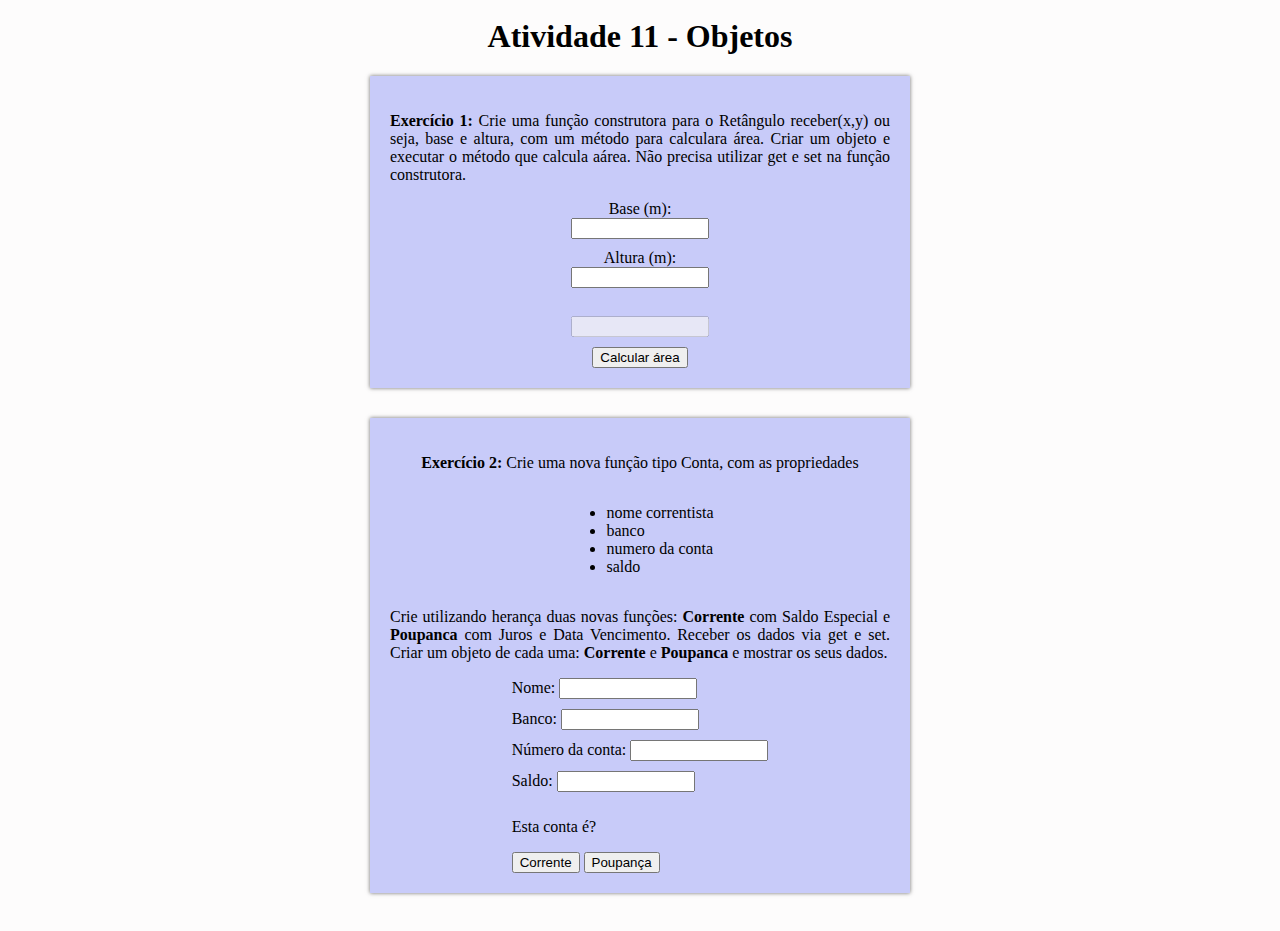
<file: Atividade11/objetos.html>
<!DOCTYPE html>
<html lang="en">

<head>
    <meta charset="UTF-8">
    <meta http-equiv="X-UA-Compatible" content="IE=edge">
    <meta name="viewport" content="width=device-width, initial-scale=1.0">
    <title>Atividade11</title>
    <script src="objetos.js"></script>
</head>

<body>
    <h1>Atividade 11 - Objetos</h1>
    <section>


        <p><strong>Exercício 1:</strong> Crie uma função construtora para o Retângulo receber(x,y) ou seja, base e altura, com um método para
            calculara área. Criar um objeto e executar o método que calcula aárea. Não precisa utilizar get e set na
            função construtora.</p>

        <label for="">Base (m):</label>
        <input type="number" id="base">
        <label for="">Altura (m):</label>
        <input type="number" id="altura">
        <br>
        <input type="text" name="" id="area" disabled>
        <button onclick="retornaArea()">Calcular área</button>


    </section>
    <section>

        <p><strong>Exercício 2: </strong>Crie uma nova função tipo Conta, com as propriedades </p>
        <ul>
            <li>nome correntista</li>
            <li>banco</li>
            <li>numero da conta</li>
            <li>saldo</li>
        </ul>
        <p>
            Crie utilizando herança duas novas funções: <strong>Corrente</strong> com Saldo Especial e
            <strong>Poupanca</strong> com Juros e Data Vencimento. Receber os dados via get e set. Criar um objeto de
            cada uma: <strong>Corrente</strong> e <strong>Poupanca</strong> e mostrar os seus
            dados.
        </p>
        <div>

            <label for="">Nome:</label>
            <input type="text" id="nome"><br>
            <label for="">Banco:</label>
            <input type="text" id="banco"><br>
            <label for="">Número da conta:</label>
            <input type="number" id="numConta"><br>
            <label for="">Saldo:</label>
            <input type="number" id="saldo">

            <p>Esta conta é?</p>
            <button onclick="liberarInputsCorrente()">Corrente</button>
            <button onclick="liberarInputsPopanca()">Poupança</button><br>


            <!-- corrente -->
            <div id="Corrente" style="display: none;">

                <label for="">Saldo Especial:</label>
                <input type="number" id="saldoEspecial"><br>
                <button onclick="exibirDadosCorrente()">Criar objeto</button>
            </div>

            <!-- poupança -->
            <div id="Poupanca" style="display:none;">

                <label for="">Juros:</label>
                <input type="number" id="juros"><br>
                <label for="">Data vencimento:</label>
                <input type="date" id="dtVenc"><br>
                <button onclick="exibirDadosPoupanca()">Criar objeto</button>
            </div>
        </div>
    </section>

</body>
<style>
    body {
        display: flex;
        flex-direction: column;
        align-items: center;
        background-color: rgb(253, 252, 252);
    }

    section {
        max-width: 500px;
        height: 100%;
        display: flex;
        flex-direction: column;
        background-color: rgba(62, 73, 240, 0.274);
        text-align: justify;
        padding: 20px;
        align-items: center;
        box-shadow: 0 0 4px rgb(110, 110, 110);
        margin-bottom: 30px;
    }

    h1 {
        text-align: center;
        margin-top: 10px;
    }


    input {
        text-align: center;
        width: 130px;
        margin-bottom: 10px;
    }

    #area {
        color: green;
        font-weight: bolder;
    }
</style>

</html>
</file>
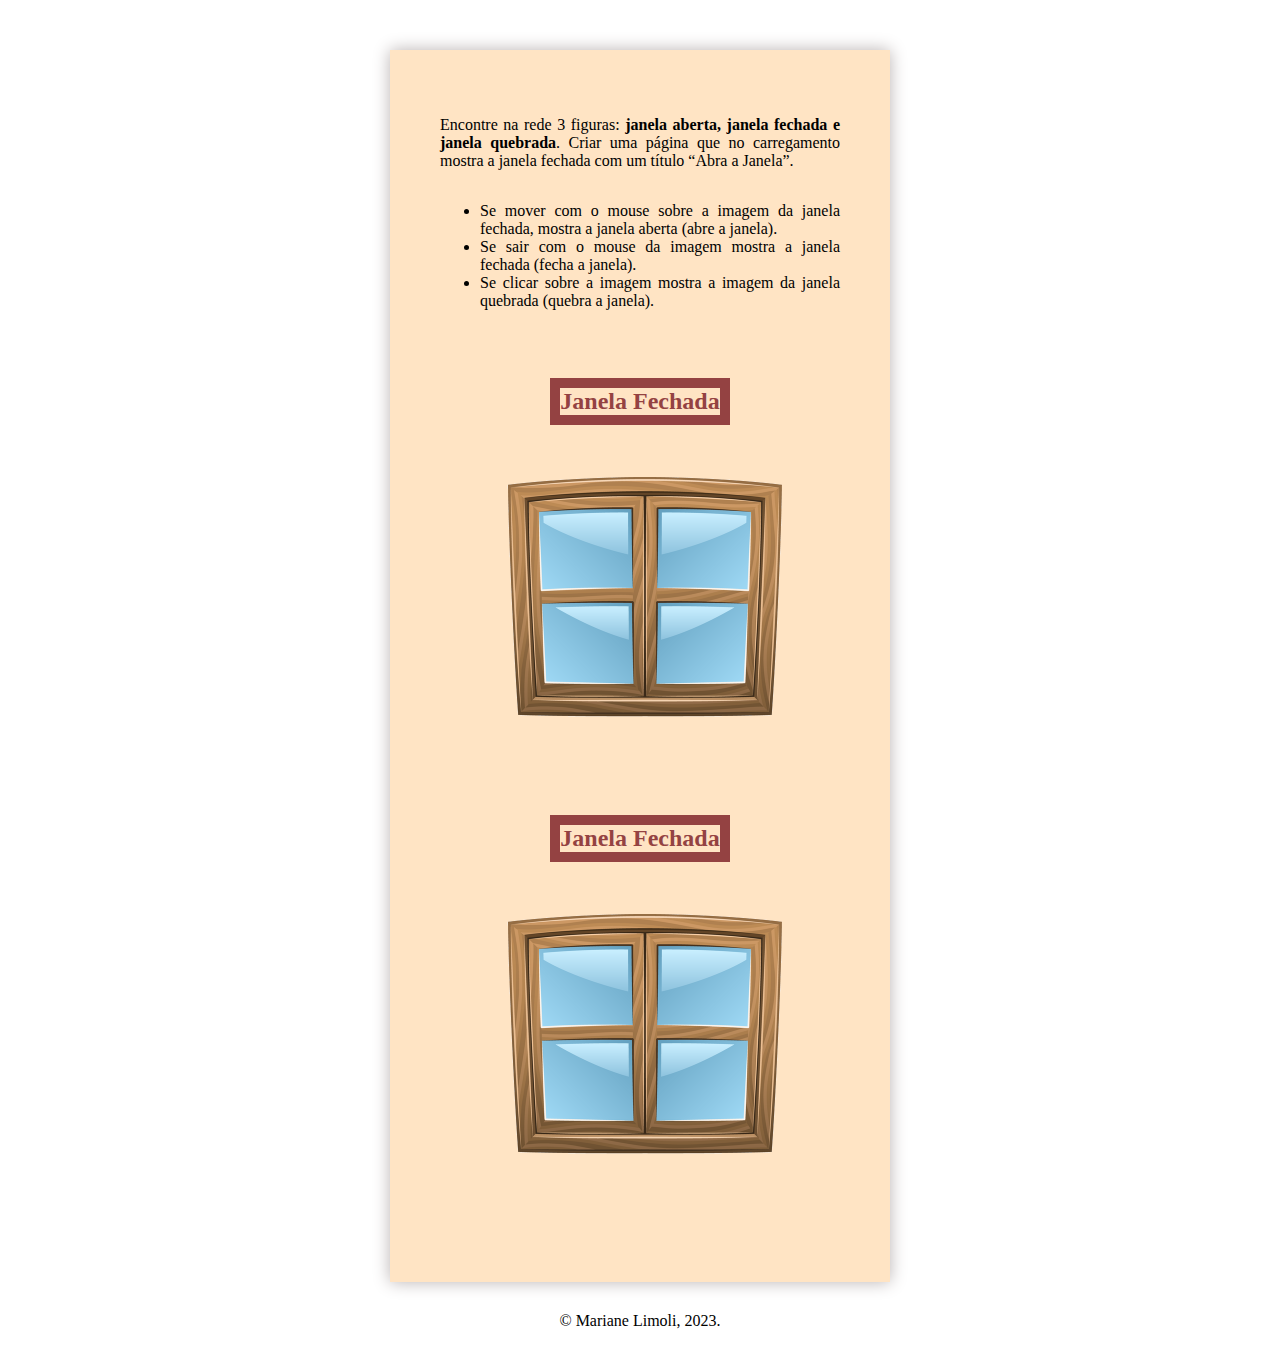
<file: Atividade12/eventos.html>
<!DOCTYPE html>
<html lang="en">

<head>
  <meta charset="UTF-8" />
  <meta name="viewport" content="width=device-width, initial-scale=1.0" />
  <meta http-equiv="X-UA-Compatible" content="ie=edge" />
  <title>Eventos JavaScript | Mariane</title>
  <style>
    body {
    display: flex;
    flex-direction: column;
    align-items: center;
    text-align: justify;
    margin: 50px 20px 20px 20px;
   background: url(https://cdn.shopify.com/s/files/1/0293/7192/4613/files/granilite_desktop.png?v=1625085631);
    }
    div{
      padding: 50px;
      width: 400px;
      display: flex;
      align-items: center;
      flex-direction: column;
      background-color: bisque;
      box-shadow: 0 0 1em rgb(185, 178, 178);;
    }

    img {
      width: 400px;
      height: 350px;
      object-fit: cover;
      object-position: center;
    }
    h2{
     border: 10px solid;
     color: rgb(148, 66, 66);
     border-image: url("https://static.vecteezy.com/system/resources/thumbnails/011/792/321/small/corner-border-page-border-free-png.png") 150 round;
    }
    footer{
      margin-top: 30px;
      margin-bottom: 0;
      text-align: center;
    }
  </style>
</head>

<body>
  <div>

    <p>
      Encontre na rede 3 figuras: <strong>janela aberta, janela fechada e janela
        quebrada</strong>. Criar uma página que no carregamento mostra a janela fechada com um título “Abra a Janela”.
    <ul>
      <li> Se mover com o mouse sobre a imagem da janela fechada, mostra a janela aberta (abre a janela).</li>
      <li>Se sair com o mouse da imagem mostra a janela fechada (fecha a janela).</li>
      <li> Se clicar sobre a imagem mostra a imagem da janela quebrada (quebra a janela).</li>
    </ul>
    </p>


    <h2 id="titulo">Janela Fechada</h1>
    <img id="janela" onmouseover="abrirJanela()" onclick="quebrarJanela()" onmouseout="fecharJanela()"
      src="janelafechada.png" alt="">

    <h2 id="titulo2">Janela Fechada</h1>
    <img width="400px" id="janela2" src="janelafechada.png" alt="">

  </div>
  <script>
    //  primeira janela
    function abrirJanela() {
      var janela = document.getElementById("janela");
      var texto = document.getElementById('titulo');
      janela.src = "janelaaberta.png";
      titulo.innerHTML = "Janela Aberta"

    }
    function quebrarJanela() {
      var janela = document.getElementById("janela");
      janela.src = "janelaquebra.png";

      var texto = document.getElementById('titulo');
      titulo.innerHTML = "Janela Quebrada"
    }

    function fecharJanela() {
      var janela = document.getElementById("janela");
      janela.src = "janelafechada.png";

      var texto = document.getElementById('titulo');
      titulo.innerHTML = "Janela Fechada"
    }
    //fim primeira janela

    //segunda janela
    function abrirJanela2() {
      janela2.src = "janelaaberta.png";
      titulo2.innerHTML = "Janela Aberta"
    }
    function quebrarJanela2() {
      janela2.src = "janelaquebra.png";
      titulo2.innerHTML = "Janela Quebrada"
    }
    function fecharJanela2() {
      janela2.src = "janelafechada.png";
      titulo2.innerHTML = "Janela Fechada"
    }

    var janela2 = document.getElementById("janela2");
    var texto2 = document.getElementById('titulo2');
    document.getElementById('janela2').addEventListener('mouseover', abrirJanela2);
    document.getElementById('janela2').addEventListener('click', quebrarJanela2);
    document.getElementById('janela2').addEventListener('mouseout', fecharJanela2);


  </script>
  <footer> © Mariane Limoli, 2023.</footer>
</body>

</html>
</file>
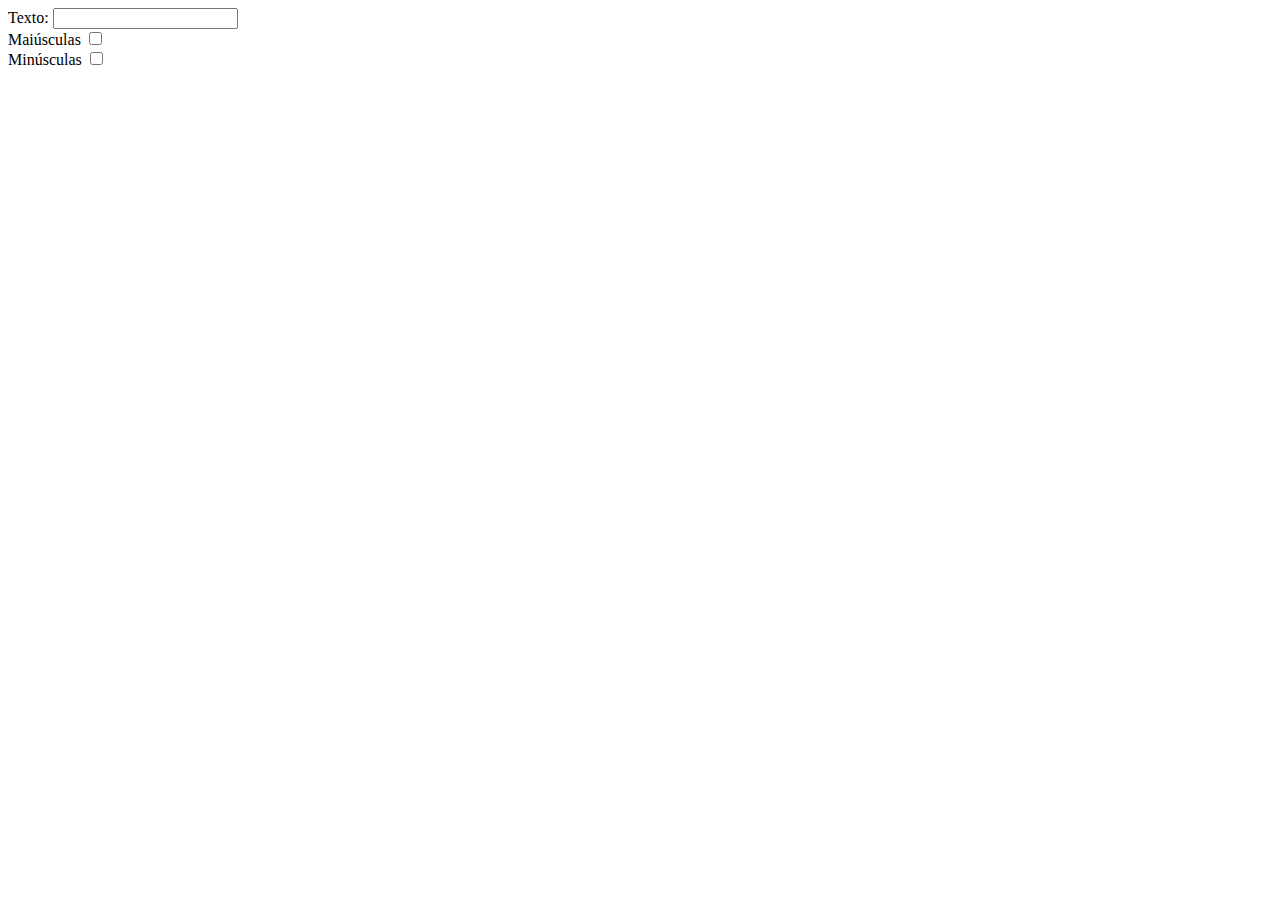
<file: Atividade13/usandoDOM.html>
<!DOCTYPE html>
<html lang="en">

<head>
    <meta charset="UTF-8">
    <meta name="viewport" content="width=device-width, initial-scale=1.0">
    <meta http-equiv="X-UA-Compatible" content="ie=edge">
    <title>DOM | Mariane</title>
    <script>
        function tudoMaiuc() {
            document.getElementById('texto').value = document.getElementById('texto').value.toUpperCase();
            document.forms.teste.opcao1.checked = true;
            document.forms.teste.opcao2.checked = false;
        }

        function tudoMinus() {
            document.getElementById('texto').value = document.getElementById('texto').value.toLowerCase();
            document.forms.teste.opcao1.checked = false;
            document.forms.teste.opcao2.checked = true;
        }
    </script>
</head>

<body>
    <form name="teste">
        Texto:
        <input type="text" id="texto" name="texto" size="20" maxlength="20">
        <br>Maiúsculas
        <input type="checkbox" id="opcao1" name="opcao1" value="1" onclick="tudoMaiuc()">
        <br>Minúsculas
        <input type="checkbox" id="opcao2" name="opcao2" value="2" onclick="tudoMinus()">

    </form>
</body>


</html>
</file>
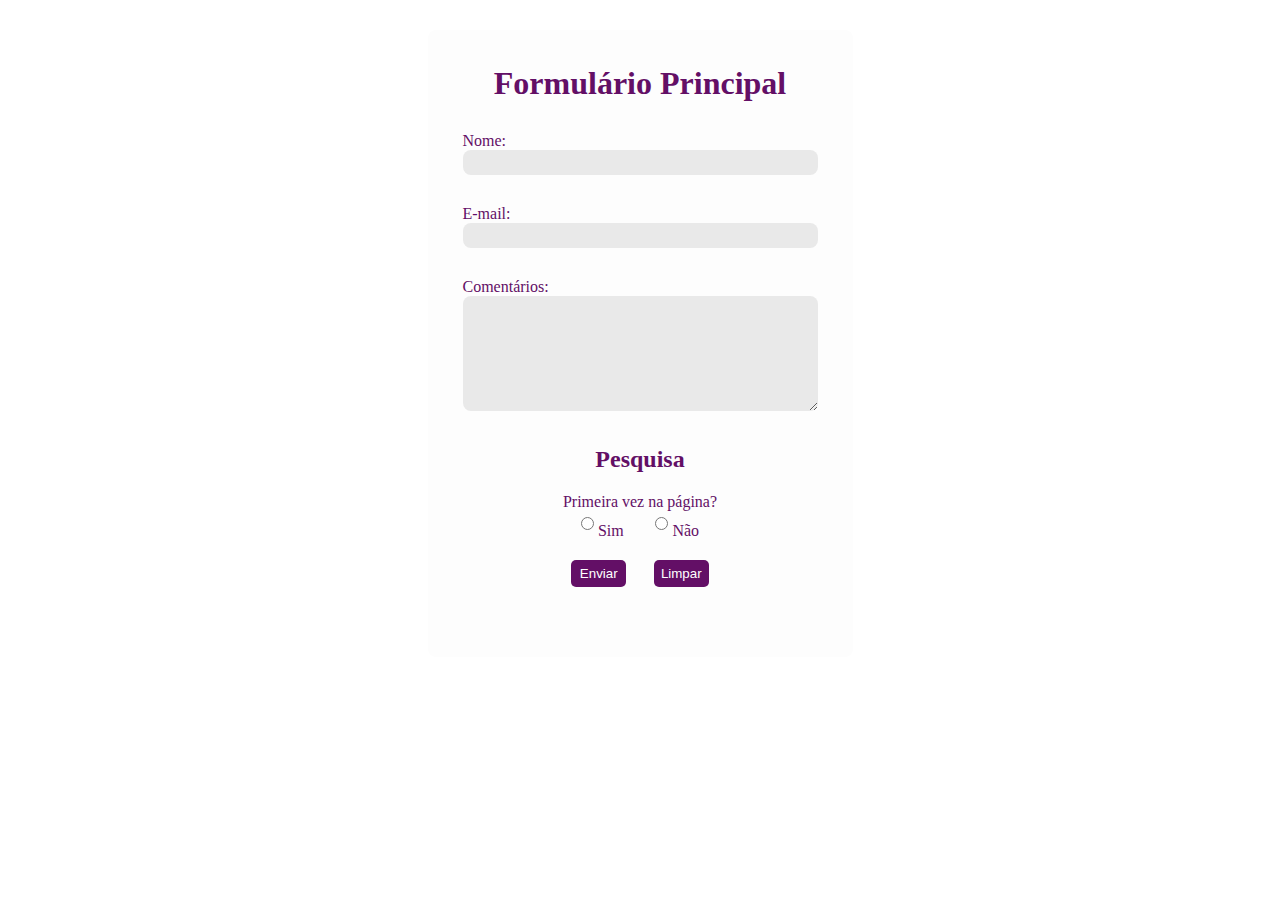
<file: Atividade14/formulario.html>
<!DOCTYPE html>
<html lang="en">

<head>
    <meta charset="UTF-8">
    <meta http-equiv="X-UA-Compatible" content="IE=edge">
    <meta name="viewport" content="width=device-width, initial-scale=1.0">
    <title>Formulário | Mariane</title>
    <link rel="stylesheet" href="formulario.css">
   
</head>

<body>
    <form name="form1">
        <div name="div0" class="container">
            <h1 class='elementosContainer'>Formulário Principal</h1>
            Nome:
            <input name='nome' class='elementosContainer' id='nome' type="text" size="30">
            E-mail:
            <input name="email" class='elementosContainer' id='email' type="text" size="30">
            Comentários:
            <textarea name="comentarios" class='elementosContainer' id='comentarios' type="text" rows="5"></textarea>
        </div>
        <div class="pesquisa">
            <h2>Pesquisa</h2>
            <p>Primeira vez na página?</p>
            <div class="check">
                <label>
                    <input type="radio" class="radio" name="check">
                    Sim
                </label>
                <label>
                    <input type="radio" class="radio" name="check">
                    Não
                </label>
            </div>
        </div>
        <div class="botoes">
            <button id="btnEnviar">Enviar</button>
            <button id="btnLimpar">Limpar</button>
        </div>
    </form>
    <footer> © Mariane Limoli, 2023.</footer>
</body>
<script src='formulario.js'></script>
</html>
</file>
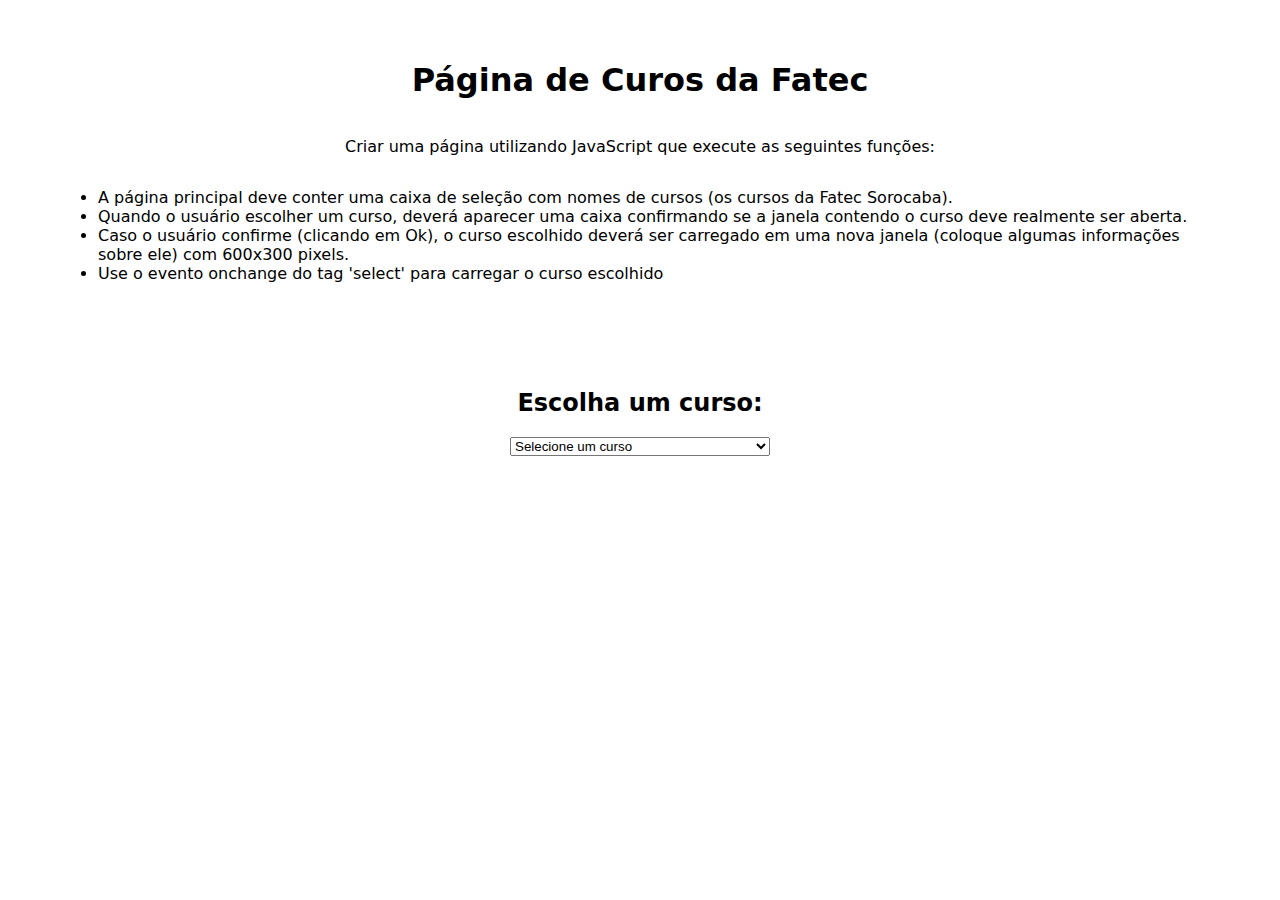
<file: Atividade15/pagina.html>
<!DOCTYPE html>
<html lang="pt-br">

<head>
    <meta charset="UTF-8">
    <meta http-equiv="X-UA-Compatible" content="IE=edge">
    <meta name="viewport" content="width=device-width, initial-scale=1.0">
    <title>Página</title>
    <link rel="stylesheet" href="pagina.css">
</head>

<body>
    <div class="container">

        <h1>Página de Curos da Fatec</h1>
        <p>Criar uma página utilizando JavaScript que execute as seguintes funções:</p>
        <ul>
            <li>A página principal deve conter uma caixa de seleção com nomes de cursos (os cursos da Fatec Sorocaba).</li>
            <li> Quando o usuário escolher um curso, deverá aparecer uma caixa confirmando se a janela contendo o curso deve realmente ser aberta.</li>
            <li>Caso o usuário confirme (clicando em Ok), o curso escolhido deverá ser carregado em uma nova janela (coloque algumas informações sobre ele) com 600x300 pixels.</li>
            <li> Use o evento onchange do tag 'select' para carregar o curso escolhido</li>
        </ul>
    </div>
    <div class="container">
        <h2>Escolha um curso:</h2>
        <select id="cursos" onchange="abrirCurso()">
            <option value="">Selecione um curso</option>
            <option value="ads">Análise e Desenvolvimento de Sistemas</option>
            <option value="ea">Eletrônica Automotiva</option>
            <option value="fm">Fabricação Mecânica</option>
            <option value="ge">Gestão Empresarial EAD</option>
            <option value="gq">Gestão da Qualidade</option>
            <option value="log">Logística</option>
            <option value="ma">Manufatura Avançada</option>
            <option value="poli">Polímeros</option>
        </select>
    </div>

</body>
<script src="pagina.js"></script>
</html>
</file>
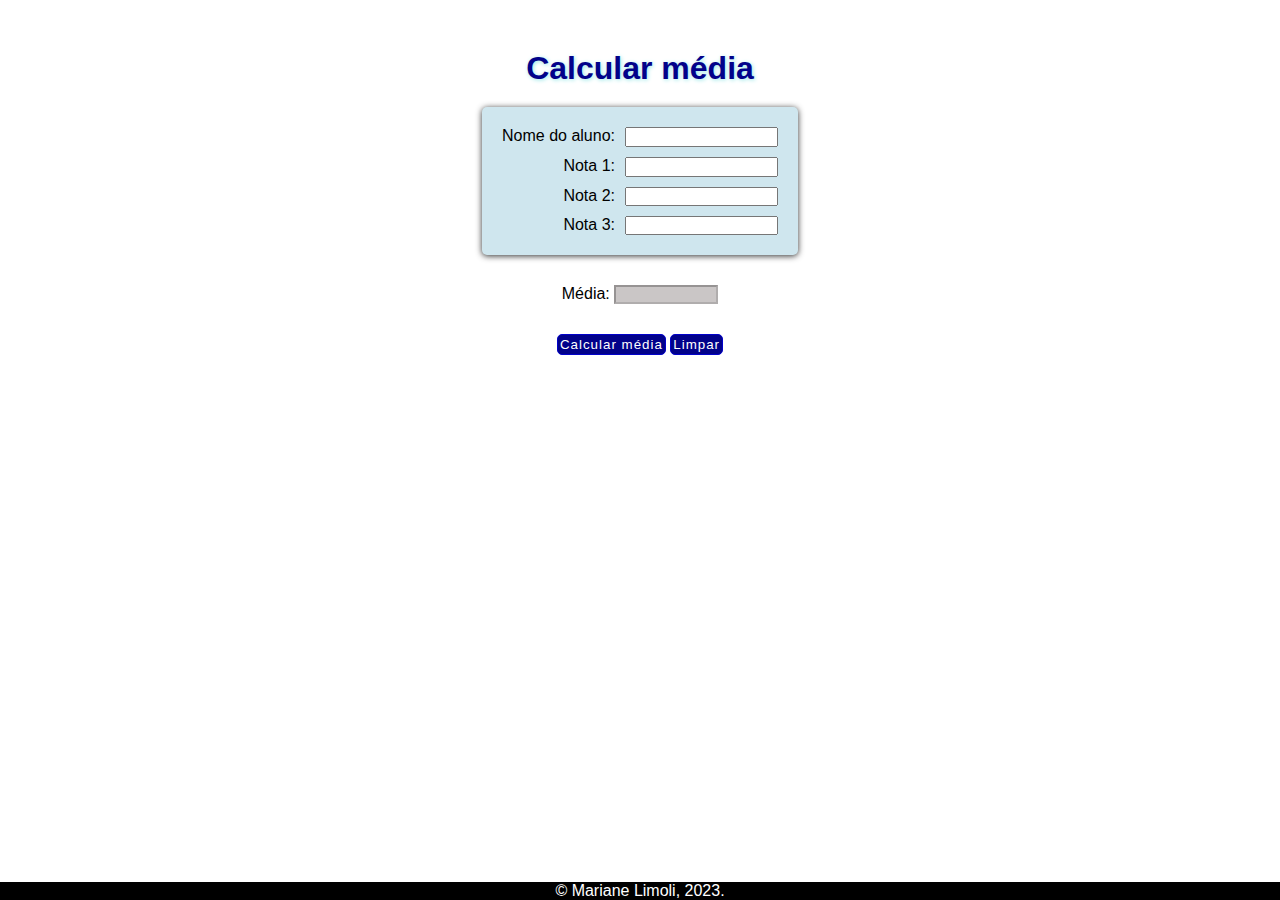
<file: Atividade6/media.html>
<!DOCTYPE html>
<html lang="en">

<head>
    <meta charset="UTF-8">
    <meta name="viewport" content="width=device-width, initial-scale=1.0">
    <meta http-equiv="X-UA-Compatible" content="ie=edge">
    <title>Media</title>
    <script src="media.js"></script>
</head>

<body>
    <h1>Calcular média</h1>
    <div class="bloco">


        <label class='lab1' for="nome">Nome do aluno:</label>
        <input class='inp1' type="text" id="nome">

        <label class='lab2' for="nota1">Nota 1:</label>
        <input class='inp2' type="number" id="nota1">

        <label class='lab3' for="nota2">Nota 2:</label>
        <input class='inp3' type="number" id="nota2">

        <label class='lab4' for="nota3">Nota 3:</label>
        <input class='inp4' type="number" id="nota3">




    </div>
    <div class="bloco2">
        <label for="media">Média:</label>
        <input type="number" id="media" disabled>

    </div>
    <div class="bloco2">
        <button onclick="calcularMedia()">Calcular média</button>
        <button onclick="limpar()">Limpar</button>
    </div>

    <footer> © Mariane Limoli, 2023.</footer>
</body>

<style>
    * {
        margin: 0;
        padding: 0;
        font-family: Helvetica, sans-serif;
    }

    body {
        background: url(https://www.papeldeparede.etc.br/fotos/wp-content/uploads/snoopy--na-escola_6589_1024x768.jpg);
        background-repeat: no-repeat;
        background-size: 100% 100vh ;
        

        display: flex;
        flex-direction: column;
        align-items: center;
        margin-top: 50px;
    }

    .bloco {
        margin-top: 20px;
        padding: 20px;
        display: grid;
        border-radius: 5px;
        background-color: rgb(207, 230, 238);
        box-shadow: 0px 1px 6px rgb(48, 48, 48) ;
        grid-gap: 10px;
        grid-template-columns: auto;
        grid-template-rows: 20px 20px;
        grid-template-areas: 'a  e' 'b f' 'c g' 'd h';
    }

    .bloco2 {
        margin-top: 30px;
    }

    .bloco2 input {
        max-width: 100px;
        background-color: rgb(202, 198, 198);
        font-weight: 1000;
        text-align: center;
    }
    button{
        background-color:  rgb(2, 2, 138);
        padding: 2px;
        border: 1px solid rgb(2, 2, 202);
        border-radius: 5px;
        color: white;
        transition:0.1s ease-in;
        letter-spacing: 1px;
    }
    button:hover{
        background-color: rgb(72, 129, 26);
    }
    h1 {
        text-align: center;
        color: rgb(2, 2, 138);
        text-shadow: 1px 1px 4px rgb(153, 231, 231);
    }
    footer{
        bottom: 0;
        position: fixed;
        width: 100%;
        text-align: center;
        color: white;
        background-color:  black;
    }

    .lab1,
    .lab2,
    .lab3,
    .lab4 {
        text-align: end;
    }

    .inp1,
    .inp2,
    .inp3,
    .inp4 {
        text-align: center;
    }

    .lab1 {
        grid-area: a;
    }

    .lab2 {
        grid-area: b;
    }

    .lab3 {
        grid-area: c;
    }

    .lab4 {
        grid-area: d;
    }

    .inp1 {
        grid-area: e;
    }

    .inp2 {
        grid-area: f;
    }

    .inp3 {
        grid-area: g;
    }

    .inp4 {
        grid-area: h;
    }
</style>
</html>
</file>
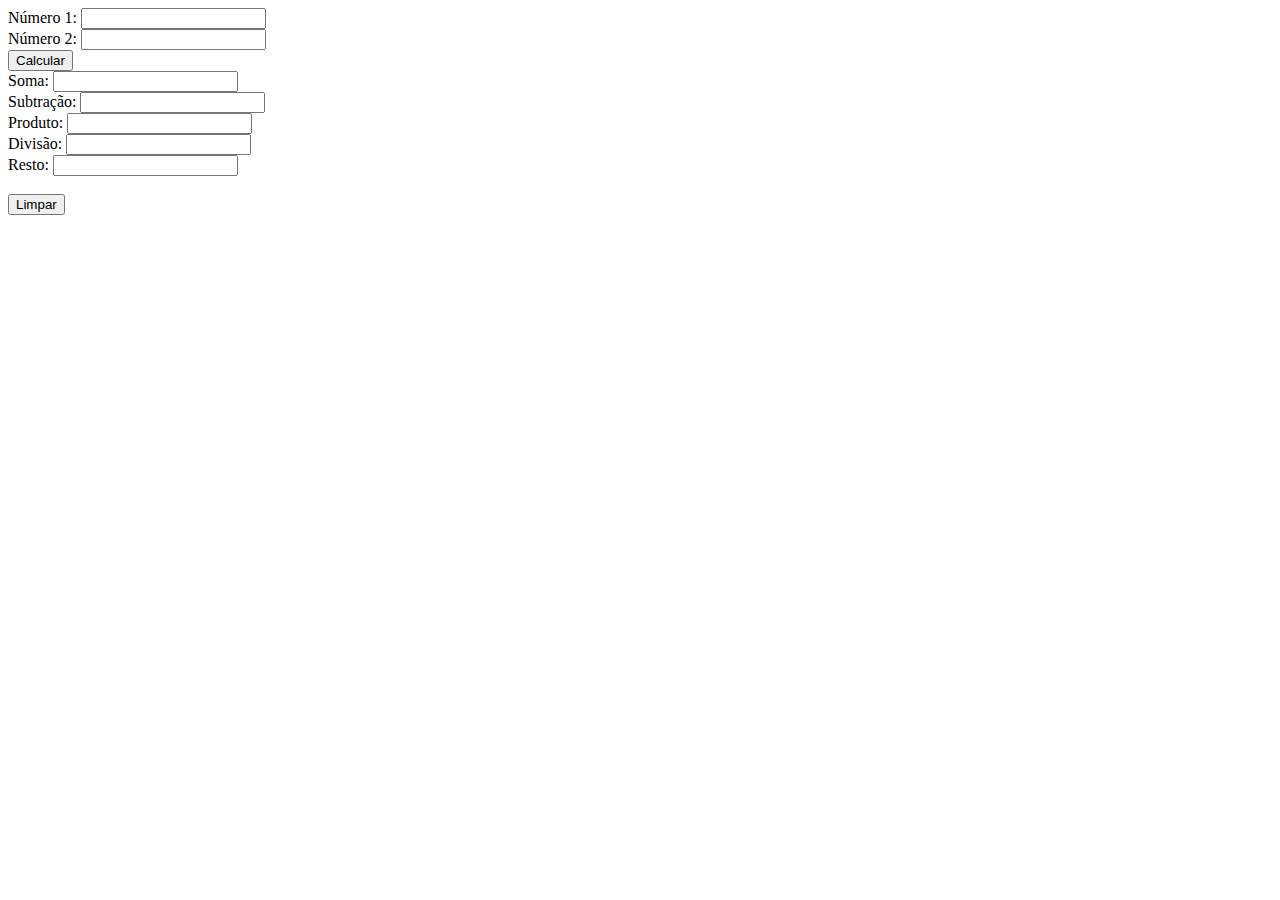
<file: Atividade6/operacoes.html>
<!DOCTYPE html>
<html lang="en">
<head>
    <meta charset="UTF-8">
    <meta name="viewport" content="width=device-width, initial-scale=1.0">
    <meta http-equiv="X-UA-Compatible" content="ie=edge">
    <title>Operações</title>
    <script src="operacoes.js"></script>
</head>
<body>
        <label for="num1">Número 1:</label>
        <input type="number" id="num1">
        <br>
        <label for="num2">Número 2:</label>
        <input type="number" id="num2">
        <br>
        <button onclick="calcular()">Calcular</button>
        <br>
        <label for="soma">Soma:</label>
        <input type="number" id="soma" readonly>
        <br>
        <label for="subtracao">Subtração:</label>
        <input type="number" id="subtracao" readonly>
        <br>
        <label for="produto">Produto:</label>
        <input type="number" id="produto" readonly>
        <br>
        <label for="divisao">Divisão:</label>
        <input type="number" id="divisao" readonly>
        <br>
        <label for="resto">Resto:</label>
        <input type="number" id="resto" readonly>
        <br><br>
        <input type="button" value="Limpar" onclick="limpar()">
</body>
</html>
</file>
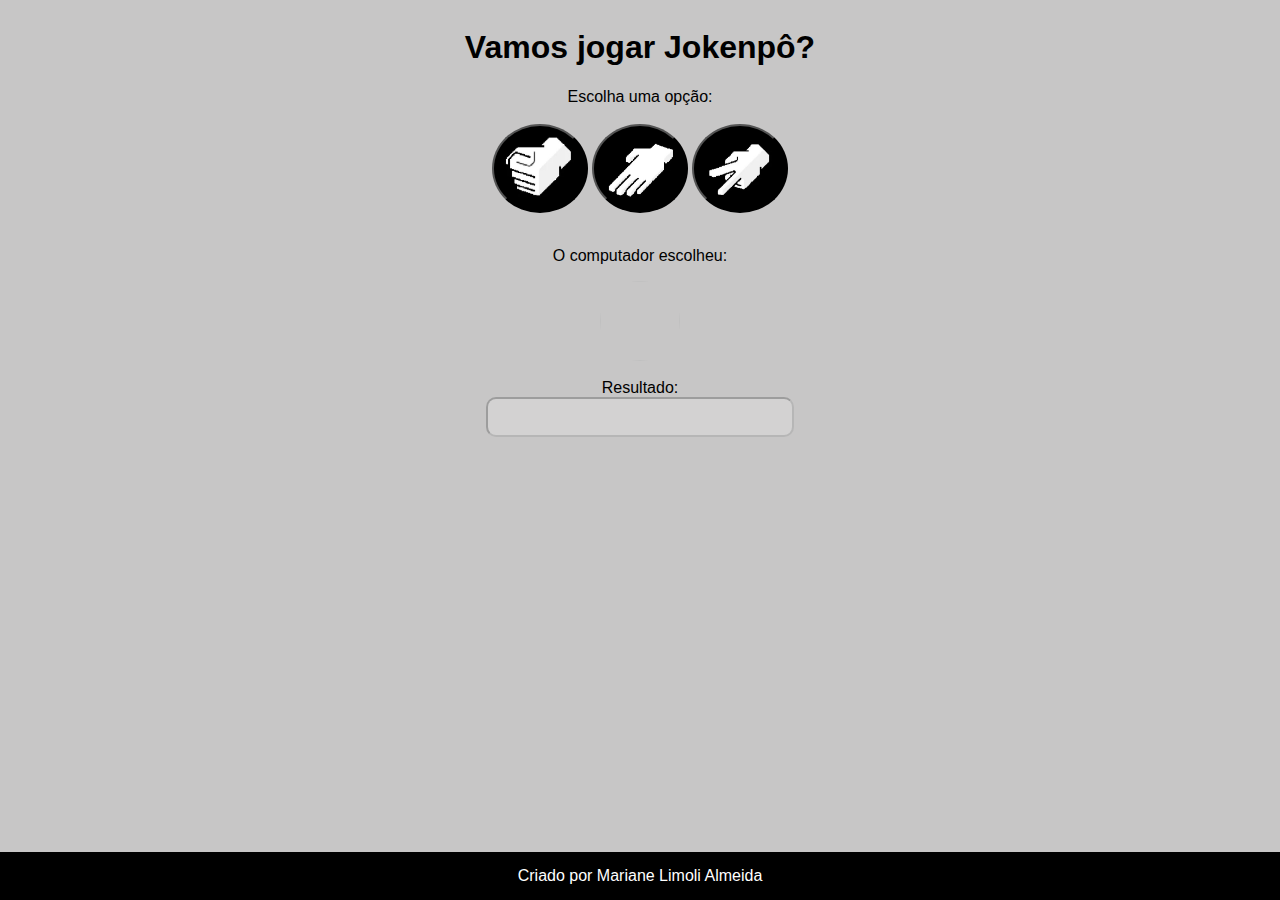
<file: Atividade7/jokenpo.html>
<!DOCTYPE html>
<html lang="pt-br">
<head>
    <meta charset="UTF-8">
    <meta http-equiv="X-UA-Compatible" content="IE=edge">
    <meta name="viewport" content="width=device-width, initial-scale=1.0">
    <title>Jokenpô</title>
    <script src="jokenpo.js"></script>
    <link rel="stylesheet" href="jokenpo.css">
</head>
<body>
    <h1>Vamos jogar Jokenpô?</h1>
    
    <label for="">Escolha uma opção:</label>
    <br>
    <div class="botoes">
        <button onclick="play(1)"><img src="pedra.jpg" alt="" ></button>
        <button onclick="play(2)"><img src="papel.jpg" alt=""></button>
        <button onclick="play(3)"><img src="tesoura.jpg" alt=""></button>
        
    </div>


    <br>
    <p>O computador escolheu: </p>
    <img id="imagem" >
    <br>
    <label>Resultado:</label>
    <input type="text" id="resultado" disabled>
</body>
<footer>Criado por Mariane Limoli Almeida</footer>
</html>
</file>
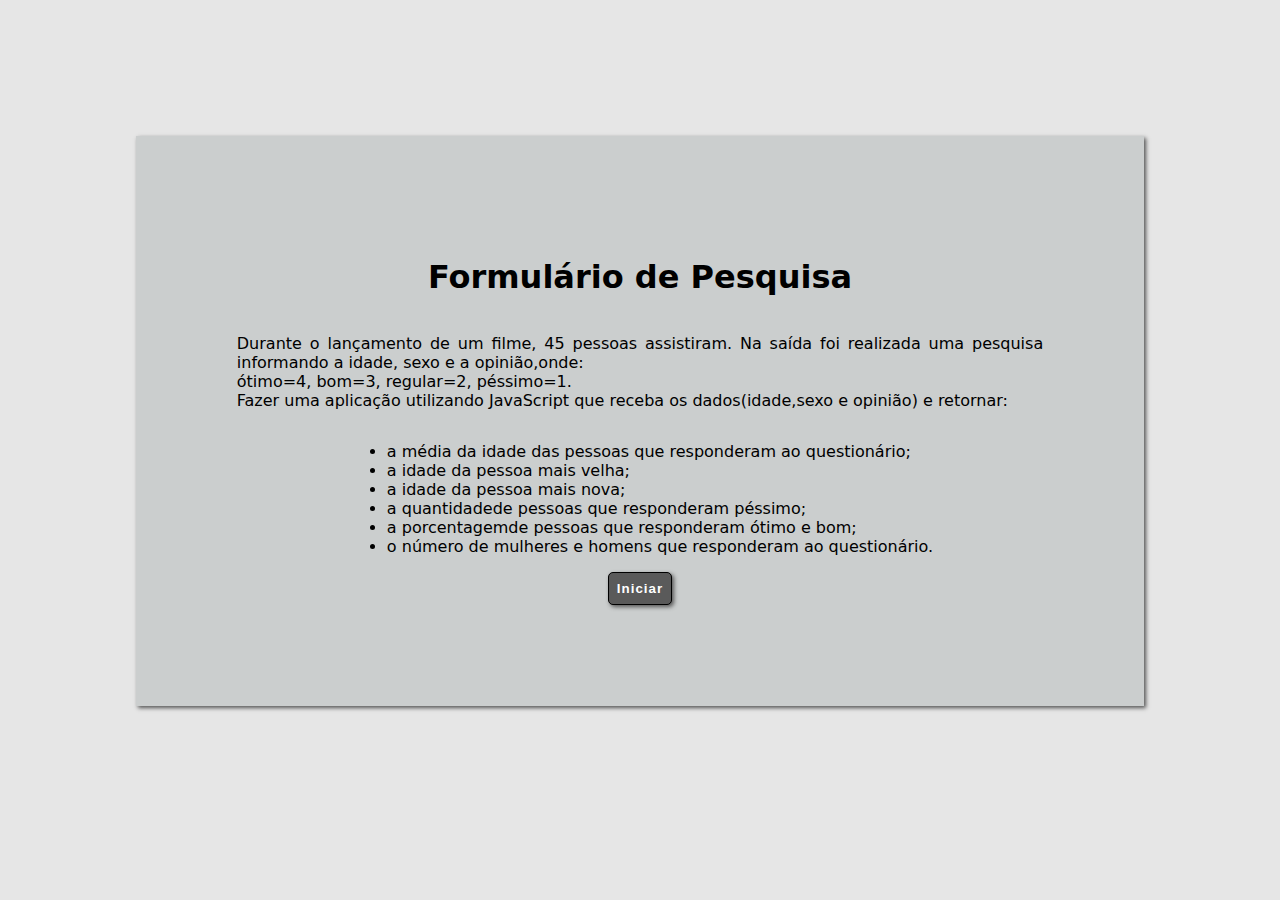
<file: Atividade8/pesquisa.html>
<!DOCTYPE html>
<html lang="pt-br">

<head>
    <meta charset="UTF-8">
    <meta http-equiv="X-UA-Compatible" content="IE=edge">
    <meta name="viewport" content="width=device-width, initial-scale=1.0">
    <title>Formulário de Pesquisa</title>
    <script src="pesquisa.js"></script>
</head>

<body>
    <div>

        <h1>Formulário de Pesquisa</h1>
        <p>Durante o lançamento de um filme, 45 pessoas assistiram. Na saída foi realizada uma pesquisa informando a idade,
            sexo e a opinião,onde: <br>
            ótimo=4, bom=3, regular=2, péssimo=1. <br>
            Fazer uma aplicação utilizando JavaScript que receba os dados(idade,sexo e opinião) e retornar:
        </p>
        <ul>
            <li>a média da idade das pessoas que responderam ao questionário;</li>
            <li>a idade da pessoa mais velha;</li>
            <li>a idade da pessoa mais nova;</li>
            <li>a quantidadede pessoas que responderam péssimo;</li>
            <li>a porcentagemde pessoas que responderam ótimo e bom;</li>
            <li>o número de mulheres e homens que responderam ao questionário.</li>
        </ul>
        <button onclick="iniciar()">Iniciar</button>
    </div>
</body>
<style>
    body{
        background-color: rgb(230, 230, 230);
        display: flex;
        padding: 10%;
        font-family:system-ui, -apple-system, BlinkMacSystemFont, 'Segoe UI', Roboto, Oxygen, Ubuntu, Cantarell, 'Open Sans', 'Helvetica Neue', sans-serif;
    }
    button{
        font-weight:bolder;
        padding: 1%;
        background-color: rgb(90, 90, 90);
        color: white;
        border-radius: 5px;
        letter-spacing: 1px;
        border: 1px solid black;
        box-shadow:  2px 2px 4px #555;
    }
    div{
        background-color: rgb(203, 206, 206);
        display: flex;
        text-align: justify;
        flex-direction: column;
        align-items: center;
        padding: 10%;
        box-shadow:  2px 2px 4px #555;;
    }
</style>
</html>
</file>
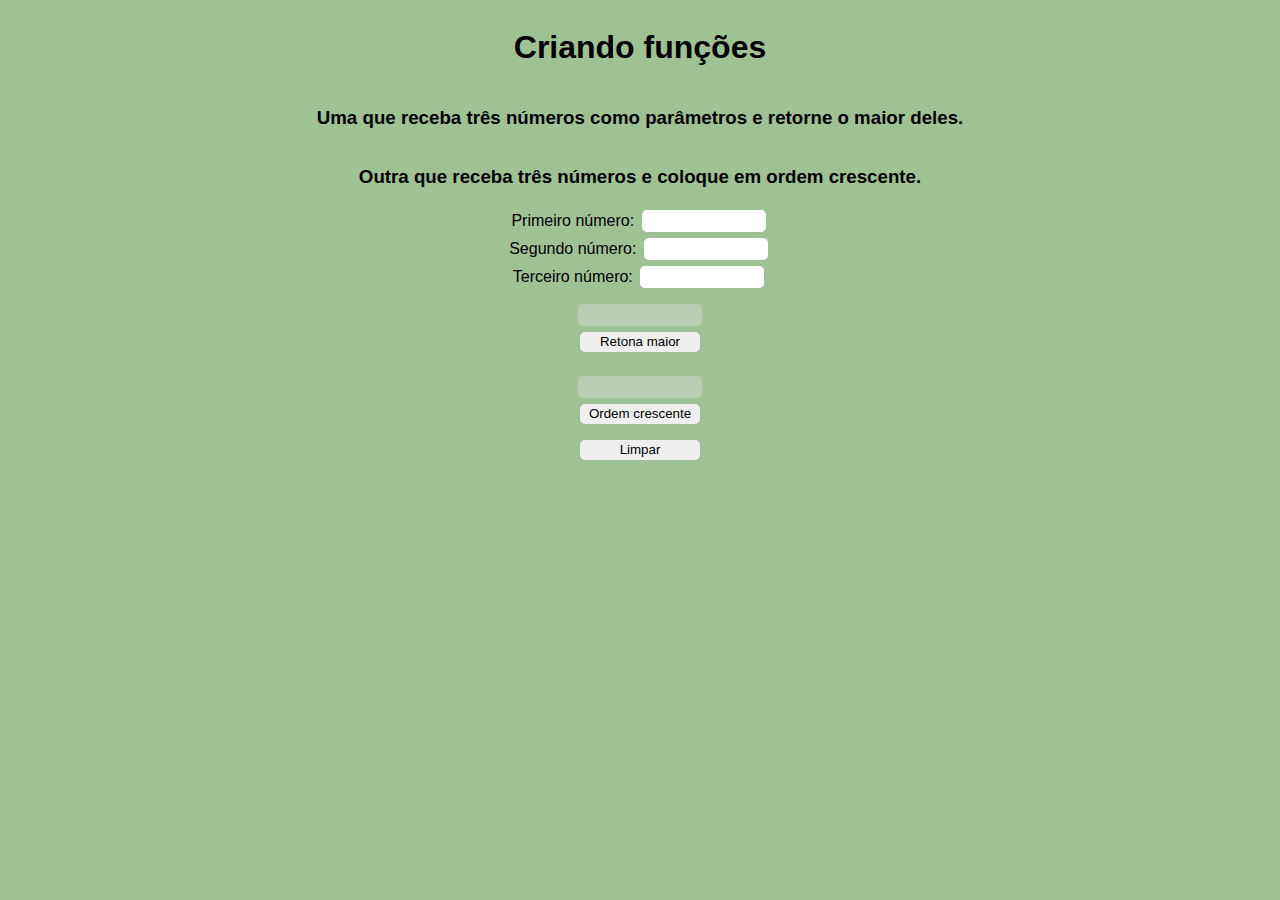
<file: Atividade9/listar_ordenar.html>
<!DOCTYPE html>
<html lang="en">
<head>
    <meta charset="UTF-8">
    <meta http-equiv="X-UA-Compatible" content="IE=edge">
    <meta name="viewport" content="width=device-width, initial-scale=1.0">
    <title>Atividade 8</title>
    <script src="listar_ordenar.js"></script>
    <style>
        body{
            background-color: rgb(159, 194, 149);
            font-family:Arial, Helvetica, sans-serif;
            display: flex;
            align-items: center;
            text-align: center;
            flex-direction: column;
        }

        input, button{
            width: 120px;
            height: 20px;
            border-radius: 5px;
            text-align: center;
            border: 0;
            margin: 3px;
        }

       .botoes{
        display: flex;
        flex-direction: column;
        align-items: center;
        padding: 10px;
        }
    </style>
</head>
<body>
    <h1>Criando funções</h1>
    <h3>Uma que receba três números como parâmetros e retorne o maior deles. </h3>
    <h3>Outra que receba três números e coloque em ordem crescente.</h3>

    <div class="container">

        <label for="" >Primeiro número: </label>
        <input type="number" id="num1">
        <br>
        <label for="" >Segundo número: </label>
        <input type="number" id="num2">
        <br>
        <label for="" >Terceiro número: </label>
        <input type="number" id="num3">
        <br>
        <div class="botoes">

            <input type="number" id="maior" disabled>
            <button onclick="retornaMaior()">Retona maior</button>
            <br>
            
            <input type="text" id="crescente" disabled>
            <button onclick="retornaCresc()">Ordem crescente</button>
        </div>
    </div>
    <button onclick="limpar()">Limpar</button>
</body>
</html>
</file>
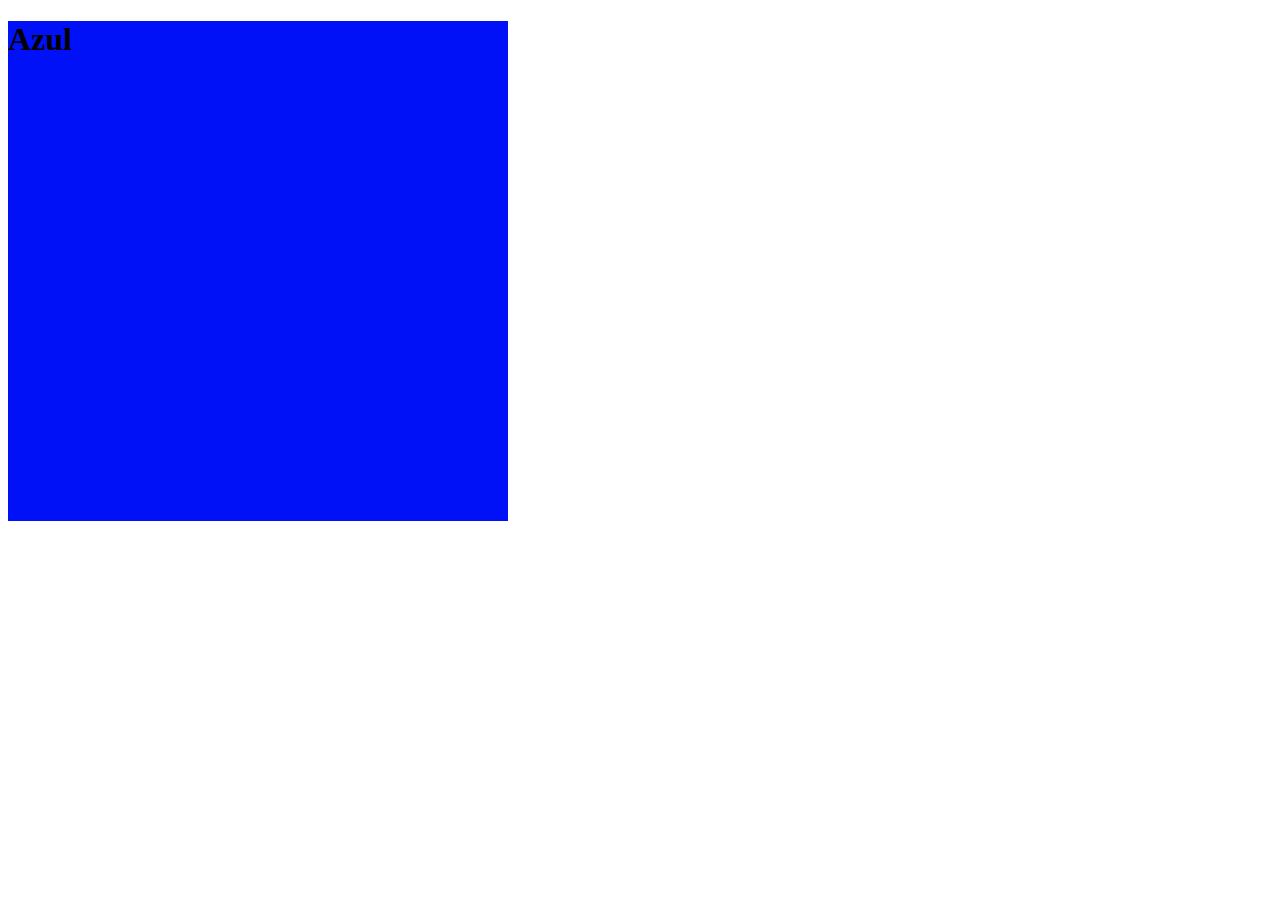
<file: AtividadeExtra/indexExtra.html>
<!DOCTYPE html>
<html lang="pt-br">

<head>
    <meta charset="UTF-8">

    <title>Document</title>
    <link rel="stylesheet" href="styleExtra.css">
</head>

<body>
    <div class="container-box">
        <h1>

        </h1>
    </div>
</body>

</html>
</file>
<file: Atividade14/formulario.css>
*{
    margin: 0;
    padding: 0;
    
}

body {
    background: url('https://images.unsplash.com/photo-1618005182384-a83a8bd57fbe?ixlib=rb-4.0.3&ixid=MnwxMjA3fDB8MHxzZWFyY2h8Mnx8YWJzdHJhY3R8ZW58MHx8MHx8&w=1000&q=80');
    background-repeat: no-repeat;
    background-size: cover;
    display: flex;
    flex-direction: column;
    align-items: center;
    color:  rgb(99, 15, 102);
}

h1, h2{
    text-align: center;
    margin-bottom: 20px;
    color: rgb(99, 15, 102);
}

form{
    /* display: flex;
    flex-direction: column; */
    background-color: rgb(253, 253, 253);
    max-width: 100%;
    margin: 30px 0 30px 0;
    padding: 30px;
    font-family: cursive;
}
input, textarea, form{
    border-radius: 8px;
    border: 0;
}
input{
    height: 25px;
}
input, textarea{
    background-color: rgb(233, 233, 233);
    font-family: cursive;
    color:  rgb(99, 15, 102);
    font-size: 20px;
}

.container {
    display: flex;
    flex-direction: column;
    padding: 5px;
}
.pesquisa {
    display: flex;
    flex-direction: column;
    text-align: center; 
}


.elementosContainer {
   margin-bottom: 30px;
}

.check {
    display: flex;
    flex-direction: row;
   align-self: center;
    flex-wrap: wrap; 
    width: 150px;
    justify-content: space-around;
  }
  
  .radio {
    margin-bottom: -10px;
  }

  .botoes {
    display: flex;
    margin: 10px 90px 30px 90px;
    padding: 10px;
    justify-content: space-around;
  }

  button{
    border: 0;
    padding: 6px;
    width: 55px;
    border-radius: 5px;
    background-color: rgb(99, 15, 102);
    color: white;
  }

  #btnEnviar:hover{
    background-color: rgb(2, 116, 11);
  }
  #btnLimpar:hover{
    background-color: rgb(36, 0, 136);
  }

  footer{
    margin-top: 30px;
    margin-bottom: 0;
    text-align: center;
    color: white;
  }
</file>
<file: Atividade15/pagina.css>
body{
    background-color: rgb(255, 255, 255);
    font-family:system-ui,-apple-system,"Segoe UI",Roboto,"Helvetica Neue",Arial,"Noto Sans","Liberation Sans",sans-serif,"Apple Color Emoji","Segoe UI Emoji","Segoe UI Symbol","Noto Color Emoji";

}

.container {
    display: flex;
    flex-direction: column;
    align-items: center;
    margin: 10px 20px 10px 20px;
    padding: 30px;

}
</file>
<file: Atividade7/jokenpo.css>
body{
    background-color: rgba(165, 164, 164, 0.622);
    font-family: 'Trebuchet MS', 'Lucida Sans Unicode', 'Lucida Grande', 'Lucida Sans', Arial, sans-serif;
    display: flex;
    align-items: center;
    flex-direction: column;
}
img {
    width: 80px;
    height: 80px;
    border-radius: 50%;
    
}

button{
    background-color: black;
    border-radius: 50%;
    
}
input{
    max-width: 300px;
    font-size: 30px;
    font-weight: bolder;
    text-align: center;
    border-radius: 10px;
    
}
footer{
    bottom: 0;
    position: fixed;
    width: 100%;
    text-align: center;
    background-color: black;
    color: white;
    padding: 15px;
}
</file>
<file: AtividadeExtra/styleExtra.css>
/* body {
    padding: 10px;
} */

.container-box {
    height: 500px;
    width: 500px;
}

@media (min-width: 200px) and (max-width: 420px) {
    .container-box {
        background-color: rgb(75, 75, 75);
    }
    h1::after {
        content: "Cinza";
    }
}

@media (min-width: 421px) and (max-width: 768px) {
    .container-box {
        background-color: rgb(248, 141, 0);
    }
    h1::after {
        content: "Laranja";
    }
}

@media (min-width: 769px) and (max-width: 1024px) {
    .container-box {
        background-color: rgb(248, 0, 207);
    }
    h1::after {
        content: "Rosa";
    }
}

@media (min-width: 1021px) and (max-width: 1080px) {
    .container-box {
        background-color: rgb(248, 0, 0);
    }
    h1::after {
        content: "Vermelho";
    }
}

@media (min-width: 1081px) and (max-width: 1366px) {
    .container-box {
        background-color: rgb(0, 17, 248);
    }
    h1::after {
        content: "Azul";
    }
}

@media (min-width: 1367) and (max-width: 1920) {
    .container-box {
        background-color: rgb(248, 211, 0);
    }
    h1::after {
        content: "Amarelo";
    }
}
</file>
